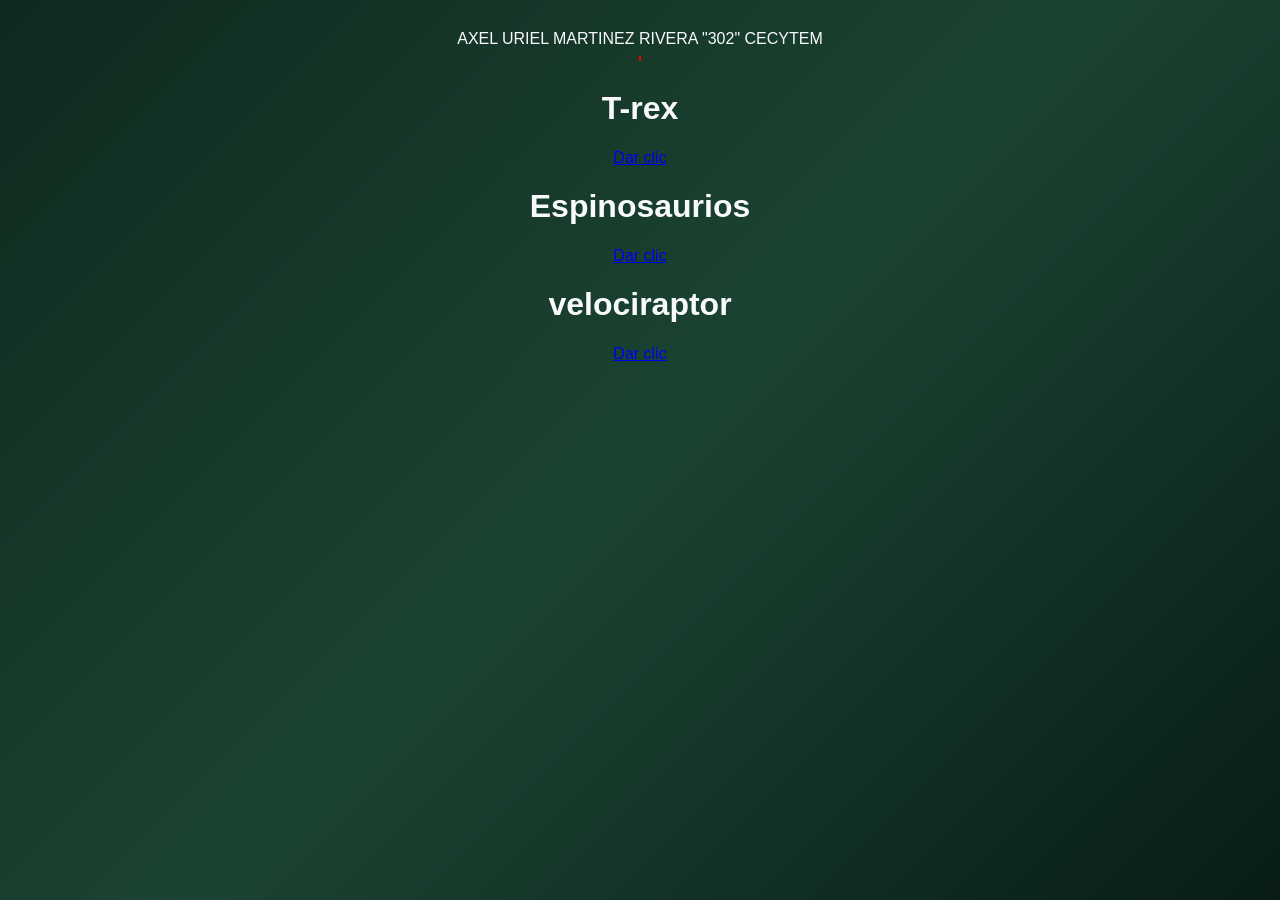
<file: index.html>
<!DOCTYPE html>
<head>
    <title><center>MI PAGINA</center></title>
<link rel="stylesheet" href="style.css">
</head>
<body>
    <marque>AXEL URIEL MARTINEZ RIVERA "302"
        CECYTEM
    </marque>
    <hr size="5" color="red">
    <h1>T-rex</h1><a href="Trex.html">Dar clic</a>
    <h1> Espinosaurios</h1><a href="spinosaurios.html">Dar clic</a>
    <h1>velociraptor</h1><a href="velociraptor.html">Dar clic </a>
</body>
<html></html>
</file>
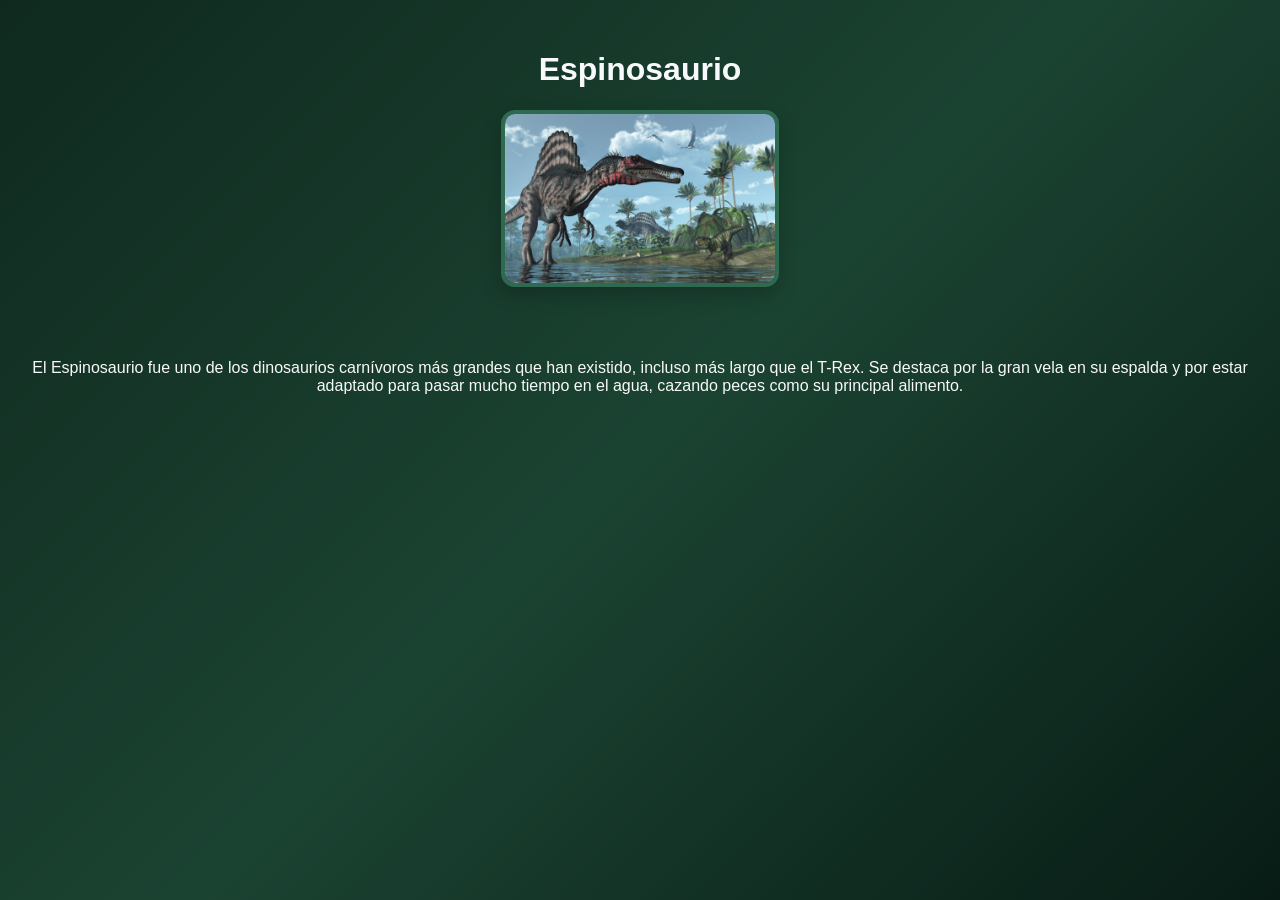
<file: spinosaurios.html>
<!DOCTYPE html>
<html lang="es">
<head>
    <meta charset="UTF-8">
    <title>Espinosaurio</title>
    <link rel="stylesheet" href="style.css">
</head>
<body>
   <h1>Espinosaurio</h1>
   <center>
    <img src="spinosaurios.jpg" width="200">
   </center>
   <p>
    <center>
        El Espinosaurio fue uno de los dinosaurios carnívoros más grandes que han existido, incluso más largo 
        que el T-Rex. Se destaca por la gran vela en su espalda y por estar adaptado para pasar mucho tiempo 
        en el agua, cazando peces como su principal alimento.
    </center>
   </p>

</body>
</html>
</file>
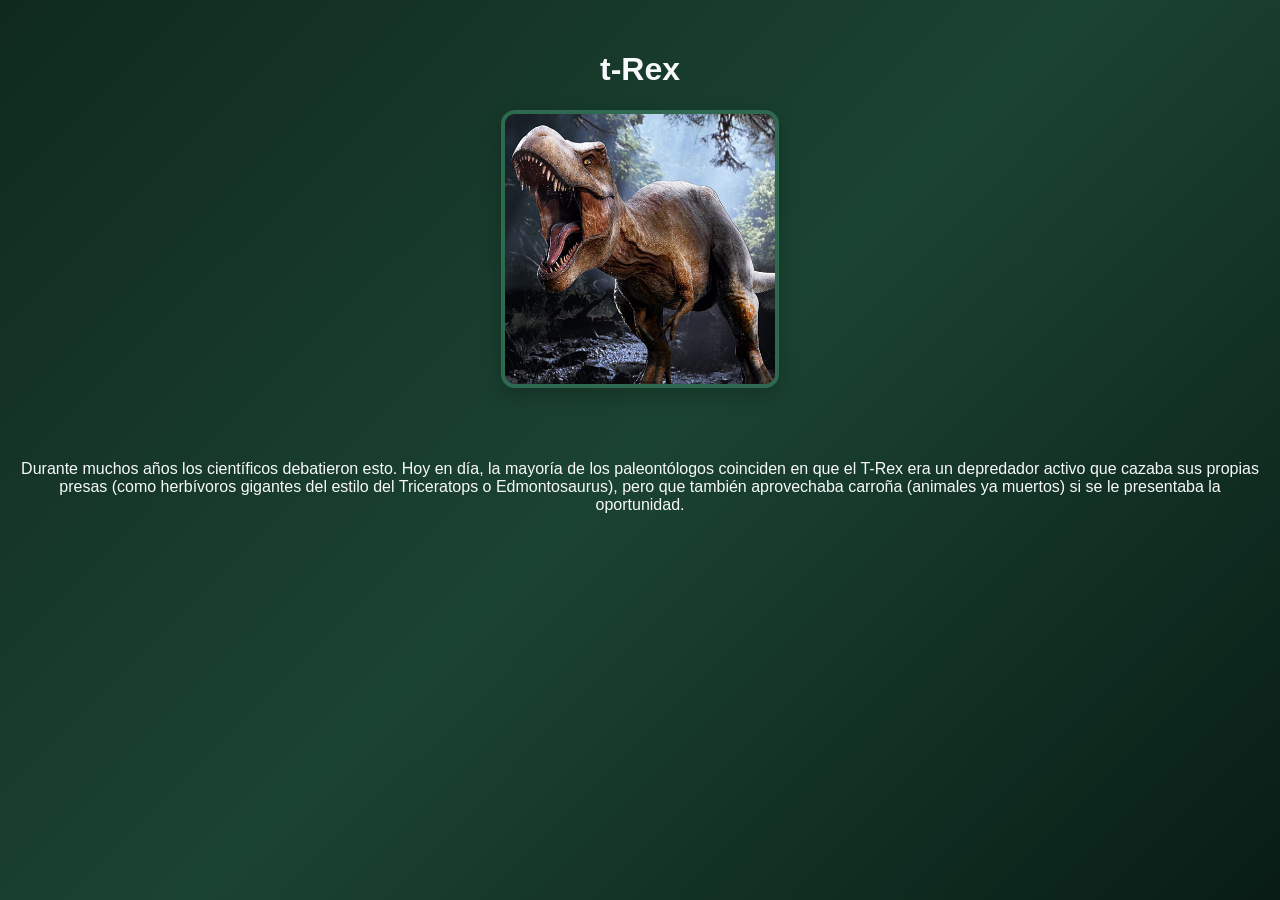
<file: Trex.html>
<!DOCTYPE html>
<html lang="es">
<head>
    <meta charset="UTF-8">
    <title>Dinosaurios</title>
    <link rel="stylesheet" href="style.css">
</head>
<body>
   <h1>t-Rex</h1>
   <center>
    <img src="unnamed.png"width="200">
   </center>
   <p>
    <center>
        Durante muchos años los científicos debatieron esto. Hoy en día, la mayoría de los paleontólogos coinciden en que el T-Rex era un depredador activo que cazaba sus propias presas (como herbívoros gigantes del estilo del Triceratops o Edmontosaurus), pero que también aprovechaba carroña (animales ya muertos) si se le presentaba la oportunidad.
    </center>
   </p>

</body>
</html>
</file>
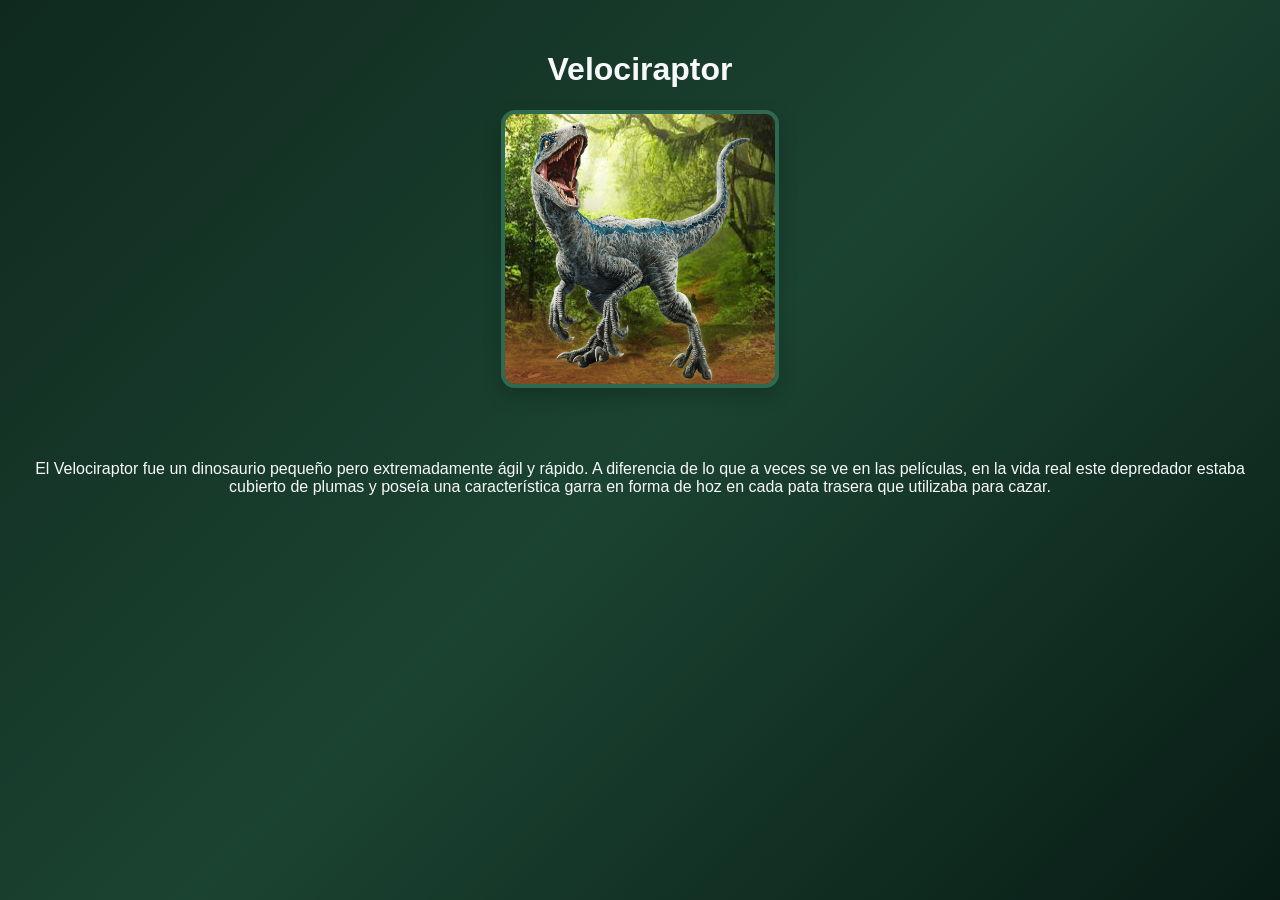
<file: velociraptor.html>
<!DOCTYPE html>
<html lang="es">
<head>
    <meta charset="UTF-8">
    <title>Velociraptor</title>
    <link rel="stylesheet" href="style.css">
</head>
<body>
   <h1>Velociraptor</h1>
   <center>
    <img src="velociraptor 1.png" width="200">
   </center>
   <p>
    <center>
        El Velociraptor fue un dinosaurio pequeño pero extremadamente ágil y rápido. A diferencia de lo que a veces se ve en las películas, en la vida real este depredador estaba cubierto de plumas y poseía una característica garra en forma de hoz en cada pata trasera que utilizaba para cazar.
    </center>
   </p>

</body>
</html>
</file>
<file: style.css>
/* ========================================== */
/* ESTILOS GENERALES Y FONDO DINÁMICO         */
/* ========================================== */
body {
    background: linear-gradient(135deg, #0f291e 0%, #1b4332 50%, #081c15 100%);
    font-family: 'Segoe UI', Tahoma, Geneva, Verdana, sans-serif;
    color: #f8f9fa;
    margin: 0;
    padding: 30px 20px;
    display: flex;
    flex-direction: column;
    align-items: center;
    justify-content: flex-start;
    min-height: 100vh;
    box-sizing: border-box;
}

/* ========================================== */
/* ENCABEZADO / TÍTULO PRINCIPAL              */
/* ========================================== */
header {
    background: linear-gradient(135deg, #ffb703, #fb8500);
    color: #1a1a1a;
    padding: 22px 30px;
    width: 100%;
    max-width: 580px;
    text-align: center;
    box-shadow: 0 10px 25px rgba(0, 0, 0, 0.4);
    margin-bottom: 25px;
    border-radius: 16px;
    border-bottom: 5px solid #d90429;
    box-sizing: border-box;
}

header h1 {
    margin: 0;
    font-size: 2.3rem;
    font-weight: 800;
    letter-spacing: 1.5px;
    text-transform: uppercase;
    text-shadow: 1px 1px 2px rgba(255, 255, 255, 0.3);
}

/* ========================================== */
/* TARJETA PRINCIPAL (ESTILO FLOTANTE)        */
/* ========================================== */
.tarjeta-dino {
    background-color: #ffffff;
    width: 100%;
    max-width: 580px;
    margin: 0 auto 30px auto;
    padding: 40px;
    border-radius: 20px;
    box-shadow: 0 20px 40px rgba(0, 0, 0, 0.5);
    border-top: 6px solid #fb8500;
    text-align: center;
    box-sizing: border-box;
}

/* ========================================== */
/* IMÁGENES CON MARCO Y EFECTO ZOOM           */
/* ========================================== */
img {
    display: block;
    margin: 0 auto 25px auto;
    width: 270px;
    max-width: 100%;
    height: auto;
    border-radius: 14px;
    border: 4px solid #2d6a4f;
    box-shadow: 0 8px 20px rgba(0, 0, 0, 0.2);
    transition: transform 0.3s ease, box-shadow 0.3s ease;
}

img:hover {
    transform: scale(1.05);
    box-shadow: 0 12px 25px rgba(0, 0, 0, 0.3);
}

/* ========================================== */
/* TEXTOS Y PÁRRAFOS LECTURA CÓMODA           */
/* ========================================== */
p {
    line-height: 1.8;
    color: #2b2d42;
    font-size: 1.1rem;
    margin-bottom: 30px;
    text-align: center;
    font-weight: 400;
}

/* ========================================== */
/* BOTONES CENTRADOS Y ANIMADOS               */
/* ========================================== */
.contenedor-boton {
    text-align: center;
    width: 100%;
    margin-top: 15px;
}

.contenedor-boton a {
    display: inline-block;
    background: linear-gradient(135deg, #fb8500, #ffb703);
    color: #1a1a1a;
    padding: 14px 35px;
    border-radius: 40px;
    text-decoration: none;
    font-weight: 700;
    font-size: 1.05rem;
    transition: all 0.3s ease;
    box-shadow: 0 6px 18px rgba(251, 133, 0, 0.4);
}

.contenedor-boton a:hover {
    background: linear-gradient(135deg, #d90429, #ef233c);
    color: white;
    transform: translateY(-3px);
    box-shadow: 0 10px 25px rgba(217, 4, 41, 0.5);
}
</file>
